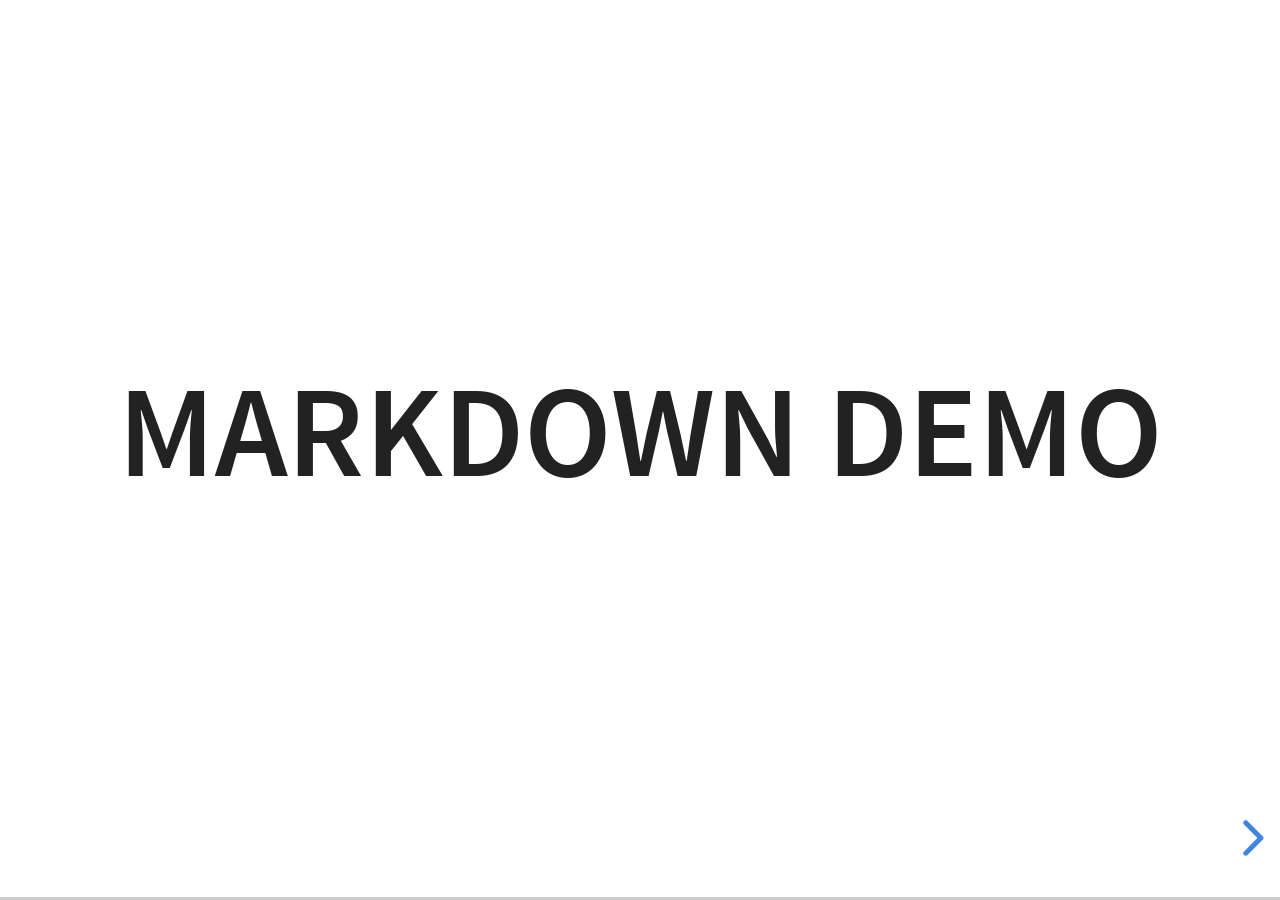
<file: docs/reveal.js/plugin/markdown/example.html>
<!doctype html>
<html lang="en">

	<head>
		<meta charset="utf-8">

		<title>reveal.js - Markdown Demo</title>

		<link rel="stylesheet" href="../../css/reveal.css">
		<link rel="stylesheet" href="../../css/theme/white.css" id="theme">

        <link rel="stylesheet" href="../../lib/css/zenburn.css">
	</head>

	<body>

		<div class="reveal">

			<div class="slides">

                <!-- Use external markdown resource, separate slides by three newlines; vertical slides by two newlines -->
                <section data-markdown="example.md" data-separator="^\n\n\n" data-separator-vertical="^\n\n"></section>

                <!-- Slides are separated by three dashes (quick 'n dirty regular expression) -->
                <section data-markdown data-separator="---">
                    <script type="text/template">
                        ## Demo 1
                        Slide 1
                        ---
                        ## Demo 1
                        Slide 2
                        ---
                        ## Demo 1
                        Slide 3
                    </script>
                </section>

                <!-- Slides are separated by newline + three dashes + newline, vertical slides identical but two dashes -->
                <section data-markdown data-separator="^\n---\n$" data-separator-vertical="^\n--\n$">
                    <script type="text/template">
                        ## Demo 2
                        Slide 1.1

                        --

                        ## Demo 2
                        Slide 1.2

                        ---

                        ## Demo 2
                        Slide 2
                    </script>
                </section>

                <!-- No "extra" slides, since there are no separators defined (so they'll become horizontal rulers) -->
                <section data-markdown>
                    <script type="text/template">
                        A

                        ---

                        B

                        ---

                        C
                    </script>
                </section>

                <!-- Slide attributes -->
                <section data-markdown>
                    <script type="text/template">
                        <!-- .slide: data-background="#000000" -->
                        ## Slide attributes
                    </script>
                </section>

                <!-- Element attributes -->
                <section data-markdown>
                    <script type="text/template">
                        ## Element attributes
                        - Item 1 <!-- .element: class="fragment" data-fragment-index="2" -->
                        - Item 2 <!-- .element: class="fragment" data-fragment-index="1" -->
                    </script>
                </section>

                <!-- Code -->
                <section data-markdown>
                    <script type="text/template">
                        ```php
                        public function foo()
                        {
                            $foo = array(
                                'bar' => 'bar'
                            )
                        }
                        ```
                    </script>
                </section>

            </div>
		</div>

		<script src="../../lib/js/head.min.js"></script>
		<script src="../../js/reveal.js"></script>

		<script>

			Reveal.initialize({
				controls: true,
				progress: true,
				history: true,
				center: true,

				// Optional libraries used to extend on reveal.js
				dependencies: [
					{ src: '../../lib/js/classList.js', condition: function() { return !document.body.classList; } },
					{ src: 'marked.js', condition: function() { return !!document.querySelector( '[data-markdown]' ); } },
                    { src: 'markdown.js', condition: function() { return !!document.querySelector( '[data-markdown]' ); } },
                    { src: '../highlight/highlight.js', async: true, callback: function() { hljs.initHighlightingOnLoad(); } },
					{ src: '../notes/notes.js' }
				]
			});

		</script>

	</body>
</html>
</file>
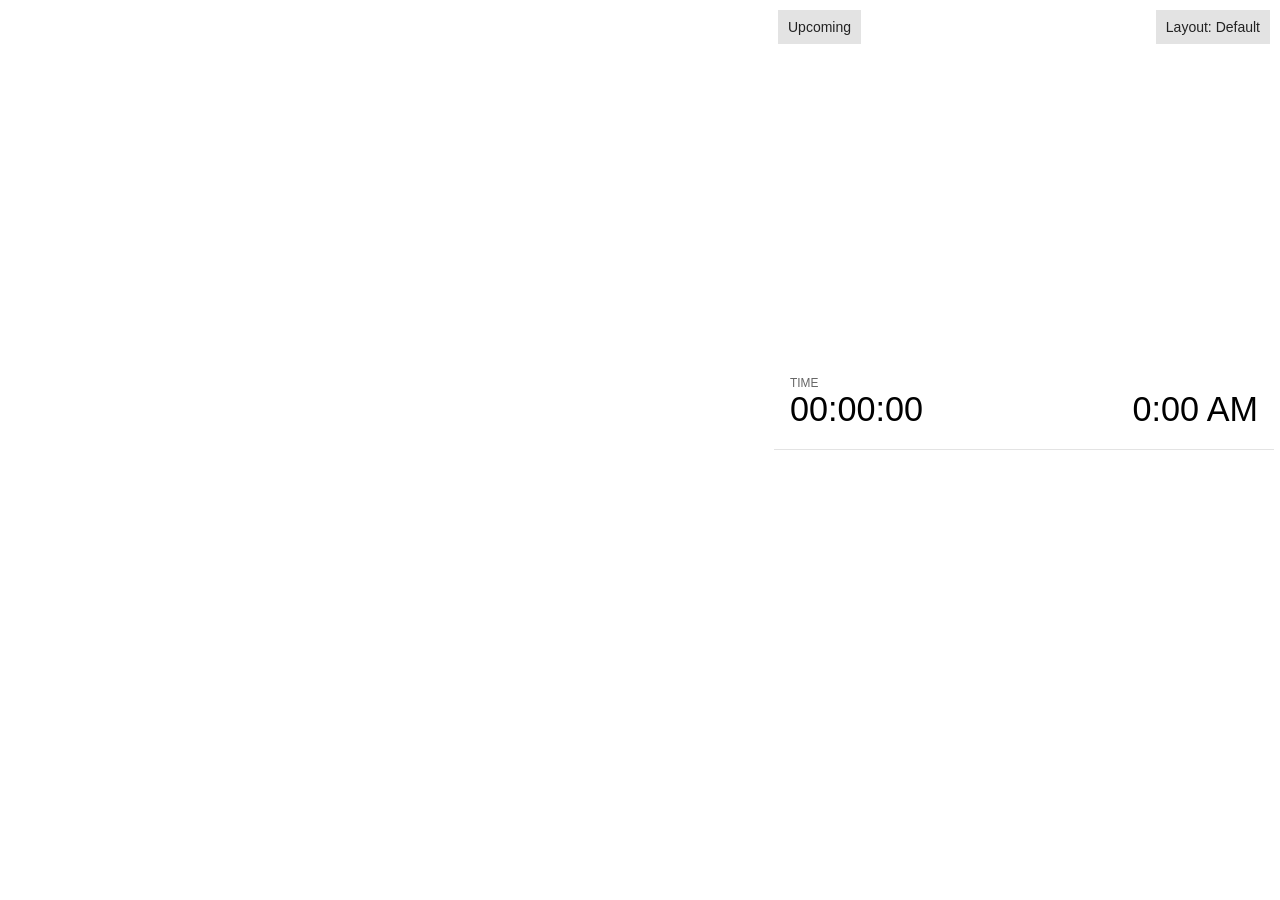
<file: docs/reveal.js/plugin/notes/notes.html>
<!doctype html>
<html lang="en">
	<head>
		<meta charset="utf-8">

		<title>reveal.js - Slide Notes</title>

		<style>
			body {
				font-family: Helvetica;
				font-size: 18px;
			}

			#current-slide,
			#upcoming-slide,
			#speaker-controls {
				padding: 6px;
				box-sizing: border-box;
				-moz-box-sizing: border-box;
			}

			#current-slide iframe,
			#upcoming-slide iframe {
				width: 100%;
				height: 100%;
				border: 1px solid #ddd;
			}

			#current-slide .label,
			#upcoming-slide .label {
				position: absolute;
				top: 10px;
				left: 10px;
				z-index: 2;
			}

			.overlay-element {
				height: 34px;
				line-height: 34px;
				padding: 0 10px;
				text-shadow: none;
				background: rgba( 220, 220, 220, 0.8 );
				color: #222;
				font-size: 14px;
			}

			.overlay-element.interactive:hover {
				background: rgba( 220, 220, 220, 1 );
			}

			#current-slide {
				position: absolute;
				width: 60%;
				height: 100%;
				top: 0;
				left: 0;
				padding-right: 0;
			}

			#upcoming-slide {
				position: absolute;
				width: 40%;
				height: 40%;
				right: 0;
				top: 0;
			}

			/* Speaker controls */
			#speaker-controls {
				position: absolute;
				top: 40%;
				right: 0;
				width: 40%;
				height: 60%;
				overflow: auto;
				font-size: 18px;
			}

				.speaker-controls-time.hidden,
				.speaker-controls-notes.hidden {
					display: none;
				}

				.speaker-controls-time .label,
				.speaker-controls-pace .label,
				.speaker-controls-notes .label {
					text-transform: uppercase;
					font-weight: normal;
					font-size: 0.66em;
					color: #666;
					margin: 0;
				}

				.speaker-controls-time, .speaker-controls-pace {
					border-bottom: 1px solid rgba( 200, 200, 200, 0.5 );
					margin-bottom: 10px;
					padding: 10px 16px;
					padding-bottom: 20px;
					cursor: pointer;
				}

				.speaker-controls-time .reset-button {
					opacity: 0;
					float: right;
					color: #666;
					text-decoration: none;
				}
				.speaker-controls-time:hover .reset-button {
					opacity: 1;
				}

				.speaker-controls-time .timer,
				.speaker-controls-time .clock {
					width: 50%;
				}

				.speaker-controls-time .timer,
				.speaker-controls-time .clock,
				.speaker-controls-time .pacing .hours-value,
				.speaker-controls-time .pacing .minutes-value,
				.speaker-controls-time .pacing .seconds-value {
					font-size: 1.9em;
				}

				.speaker-controls-time .timer {
					float: left;
				}

				.speaker-controls-time .clock {
					float: right;
					text-align: right;
				}

				.speaker-controls-time span.mute {
					opacity: 0.3;
				}

				.speaker-controls-time .pacing-title {
					margin-top: 5px;
				}

				.speaker-controls-time .pacing.ahead {
					color: blue;
				}

				.speaker-controls-time .pacing.on-track {
					color: green;
				}

				.speaker-controls-time .pacing.behind {
					color: red;
				}

				.speaker-controls-notes {
					padding: 10px 16px;
				}

				.speaker-controls-notes .value {
					margin-top: 5px;
					line-height: 1.4;
					font-size: 1.2em;
				}

			/* Layout selector */
			#speaker-layout {
				position: absolute;
				top: 10px;
				right: 10px;
				color: #222;
				z-index: 10;
			}
				#speaker-layout select {
					position: absolute;
					width: 100%;
					height: 100%;
					top: 0;
					left: 0;
					border: 0;
					box-shadow: 0;
					cursor: pointer;
					opacity: 0;

					font-size: 1em;
					background-color: transparent;

					-moz-appearance: none;
					-webkit-appearance: none;
					-webkit-tap-highlight-color: rgba(0, 0, 0, 0);
				}

				#speaker-layout select:focus {
					outline: none;
					box-shadow: none;
				}

			.clear {
				clear: both;
			}

			/* Speaker layout: Wide */
			body[data-speaker-layout="wide"] #current-slide,
			body[data-speaker-layout="wide"] #upcoming-slide {
				width: 50%;
				height: 45%;
				padding: 6px;
			}

			body[data-speaker-layout="wide"] #current-slide {
				top: 0;
				left: 0;
			}

			body[data-speaker-layout="wide"] #upcoming-slide {
				top: 0;
				left: 50%;
			}

			body[data-speaker-layout="wide"] #speaker-controls {
				top: 45%;
				left: 0;
				width: 100%;
				height: 50%;
				font-size: 1.25em;
			}

			/* Speaker layout: Tall */
			body[data-speaker-layout="tall"] #current-slide,
			body[data-speaker-layout="tall"] #upcoming-slide {
				width: 45%;
				height: 50%;
				padding: 6px;
			}

			body[data-speaker-layout="tall"] #current-slide {
				top: 0;
				left: 0;
			}

			body[data-speaker-layout="tall"] #upcoming-slide {
				top: 50%;
				left: 0;
			}

			body[data-speaker-layout="tall"] #speaker-controls {
				padding-top: 40px;
				top: 0;
				left: 45%;
				width: 55%;
				height: 100%;
				font-size: 1.25em;
			}

			/* Speaker layout: Notes only */
			body[data-speaker-layout="notes-only"] #current-slide,
			body[data-speaker-layout="notes-only"] #upcoming-slide {
				display: none;
			}

			body[data-speaker-layout="notes-only"] #speaker-controls {
				padding-top: 40px;
				top: 0;
				left: 0;
				width: 100%;
				height: 100%;
				font-size: 1.25em;
			}

			@media screen and (max-width: 1080px) {
				body[data-speaker-layout="default"] #speaker-controls {
					font-size: 16px;
				}
			}

			@media screen and (max-width: 900px) {
				body[data-speaker-layout="default"] #speaker-controls {
					font-size: 14px;
				}
			}

			@media screen and (max-width: 800px) {
				body[data-speaker-layout="default"] #speaker-controls {
					font-size: 12px;
				}
			}

		</style>
	</head>

	<body>

		<div id="current-slide"></div>
		<div id="upcoming-slide"><span class="overlay-element label">Upcoming</span></div>
		<div id="speaker-controls">
			<div class="speaker-controls-time">
				<h4 class="label">Time <span class="reset-button">Click to Reset</span></h4>
				<div class="clock">
					<span class="clock-value">0:00 AM</span>
				</div>
				<div class="timer">
					<span class="hours-value">00</span><span class="minutes-value">:00</span><span class="seconds-value">:00</span>
				</div>
				<div class="clear"></div>

				<h4 class="label pacing-title" style="display: none">Pacing – Time to finish current slide</h4>
				<div class="pacing" style="display: none">
					<span class="hours-value">00</span><span class="minutes-value">:00</span><span class="seconds-value">:00</span>
				</div>
			</div>

			<div class="speaker-controls-notes hidden">
				<h4 class="label">Notes</h4>
				<div class="value"></div>
			</div>
		</div>
		<div id="speaker-layout" class="overlay-element interactive">
			<span class="speaker-layout-label"></span>
			<select class="speaker-layout-dropdown"></select>
		</div>

		<script src="../../plugin/markdown/marked.js"></script>
		<script>

			(function() {

				var notes,
					notesValue,
					currentState,
					currentSlide,
					upcomingSlide,
					layoutLabel,
					layoutDropdown,
					connected = false;

				var SPEAKER_LAYOUTS = {
					'default': 'Default',
					'wide': 'Wide',
					'tall': 'Tall',
					'notes-only': 'Notes only'
				};

				setupLayout();

				window.addEventListener( 'message', function( event ) {

					var data = JSON.parse( event.data );

					// The overview mode is only useful to the reveal.js instance
					// where navigation occurs so we don't sync it
					if( data.state ) delete data.state.overview;

					// Messages sent by the notes plugin inside of the main window
					if( data && data.namespace === 'reveal-notes' ) {
						if( data.type === 'connect' ) {
							handleConnectMessage( data );
						}
						else if( data.type === 'state' ) {
							handleStateMessage( data );
						}
					}
					// Messages sent by the reveal.js inside of the current slide preview
					else if( data && data.namespace === 'reveal' ) {
						if( /ready/.test( data.eventName ) ) {
							// Send a message back to notify that the handshake is complete
							window.opener.postMessage( JSON.stringify({ namespace: 'reveal-notes', type: 'connected'} ), '*' );
						}
						else if( /slidechanged|fragmentshown|fragmenthidden|paused|resumed/.test( data.eventName ) && currentState !== JSON.stringify( data.state ) ) {

							window.opener.postMessage( JSON.stringify({ method: 'setState', args: [ data.state ]} ), '*' );

						}
					}

				} );

				/**
				 * Called when the main window is trying to establish a
				 * connection.
				 */
				function handleConnectMessage( data ) {

					if( connected === false ) {
						connected = true;

						setupIframes( data );
						setupKeyboard();
						setupNotes();
						setupTimer();
					}

				}

				/**
				 * Called when the main window sends an updated state.
				 */
				function handleStateMessage( data ) {

					// Store the most recently set state to avoid circular loops
					// applying the same state
					currentState = JSON.stringify( data.state );

					// No need for updating the notes in case of fragment changes
					if ( data.notes ) {
						notes.classList.remove( 'hidden' );
						notesValue.style.whiteSpace = data.whitespace;
						if( data.markdown ) {
							notesValue.innerHTML = marked( data.notes );
						}
						else {
							notesValue.innerHTML = data.notes;
						}
					}
					else {
						notes.classList.add( 'hidden' );
					}

					// Update the note slides
					currentSlide.contentWindow.postMessage( JSON.stringify({ method: 'setState', args: [ data.state ] }), '*' );
					upcomingSlide.contentWindow.postMessage( JSON.stringify({ method: 'setState', args: [ data.state ] }), '*' );
					upcomingSlide.contentWindow.postMessage( JSON.stringify({ method: 'next' }), '*' );

				}

				// Limit to max one state update per X ms
				handleStateMessage = debounce( handleStateMessage, 200 );

				/**
				 * Forward keyboard events to the current slide window.
				 * This enables keyboard events to work even if focus
				 * isn't set on the current slide iframe.
				 */
				function setupKeyboard() {

					document.addEventListener( 'keydown', function( event ) {
						currentSlide.contentWindow.postMessage( JSON.stringify({ method: 'triggerKey', args: [ event.keyCode ] }), '*' );
					} );

				}

				/**
				 * Creates the preview iframes.
				 */
				function setupIframes( data ) {

					var params = [
						'receiver',
						'progress=false',
						'history=false',
						'transition=none',
						'autoSlide=0',
						'backgroundTransition=none'
					].join( '&' );

					var urlSeparator = /\?/.test(data.url) ? '&' : '?';
					var hash = '#/' + data.state.indexh + '/' + data.state.indexv;
					var currentURL = data.url + urlSeparator + params + '&postMessageEvents=true' + hash;
					var upcomingURL = data.url + urlSeparator + params + '&controls=false' + hash;

					currentSlide = document.createElement( 'iframe' );
					currentSlide.setAttribute( 'width', 1280 );
					currentSlide.setAttribute( 'height', 1024 );
					currentSlide.setAttribute( 'src', currentURL );
					document.querySelector( '#current-slide' ).appendChild( currentSlide );

					upcomingSlide = document.createElement( 'iframe' );
					upcomingSlide.setAttribute( 'width', 640 );
					upcomingSlide.setAttribute( 'height', 512 );
					upcomingSlide.setAttribute( 'src', upcomingURL );
					document.querySelector( '#upcoming-slide' ).appendChild( upcomingSlide );

				}

				/**
				 * Setup the notes UI.
				 */
				function setupNotes() {

					notes = document.querySelector( '.speaker-controls-notes' );
					notesValue = document.querySelector( '.speaker-controls-notes .value' );

				}

				function getTimings() {

					var slides = Reveal.getSlides();
					var defaultTiming = Reveal.getConfig().defaultTiming;
					if (defaultTiming == null) {
						return null;
					}
					var timings = [];
					for ( var i in slides ) {
						var slide = slides[i];
						var timing = defaultTiming;
						if( slide.hasAttribute( 'data-timing' )) {
							var t = slide.getAttribute( 'data-timing' );
							timing = parseInt(t);
							if( isNaN(timing) ) {
								console.warn("Could not parse timing '" + t + "' of slide " + i + "; using default of " + defaultTiming);
								timing = defaultTiming;
							}
						}
						timings.push(timing);
					}
					return timings;

				}

				/**
				 * Return the number of seconds allocated for presenting
				 * all slides up to and including this one.
				 */
				function getTimeAllocated(timings) {

					var slides = Reveal.getSlides();
					var allocated = 0;
					var currentSlide = Reveal.getSlidePastCount();
					for (var i in slides.slice(0, currentSlide + 1)) {
						allocated += timings[i];
					}
					return allocated;

				}

				/**
				 * Create the timer and clock and start updating them
				 * at an interval.
				 */
				function setupTimer() {

					var start = new Date(),
					timeEl = document.querySelector( '.speaker-controls-time' ),
					clockEl = timeEl.querySelector( '.clock-value' ),
					hoursEl = timeEl.querySelector( '.hours-value' ),
					minutesEl = timeEl.querySelector( '.minutes-value' ),
					secondsEl = timeEl.querySelector( '.seconds-value' ),
					pacingTitleEl = timeEl.querySelector( '.pacing-title' ),
					pacingEl = timeEl.querySelector( '.pacing' ),
					pacingHoursEl = pacingEl.querySelector( '.hours-value' ),
					pacingMinutesEl = pacingEl.querySelector( '.minutes-value' ),
					pacingSecondsEl = pacingEl.querySelector( '.seconds-value' );

					var timings = getTimings();
					if (timings !== null) {
						pacingTitleEl.style.removeProperty('display');
						pacingEl.style.removeProperty('display');
					}

					function _displayTime( hrEl, minEl, secEl, time) {

						var sign = Math.sign(time) == -1 ? "-" : "";
						time = Math.abs(Math.round(time / 1000));
						var seconds = time % 60;
						var minutes = Math.floor( time / 60 ) % 60 ;
						var hours = Math.floor( time / ( 60 * 60 )) ;
						hrEl.innerHTML = sign + zeroPadInteger( hours );
						if (hours == 0) {
							hrEl.classList.add( 'mute' );
						}
						else {
							hrEl.classList.remove( 'mute' );
						}
						minEl.innerHTML = ':' + zeroPadInteger( minutes );
						if (hours == 0 && minutes == 0) {
							minEl.classList.add( 'mute' );
						}
						else {
							minEl.classList.remove( 'mute' );
						}
						secEl.innerHTML = ':' + zeroPadInteger( seconds );
					}

					function _updateTimer() {

						var diff, hours, minutes, seconds,
						now = new Date();

						diff = now.getTime() - start.getTime();

						clockEl.innerHTML = now.toLocaleTimeString( 'en-US', { hour12: true, hour: '2-digit', minute:'2-digit' } );
						_displayTime( hoursEl, minutesEl, secondsEl, diff );
						if (timings !== null) {
							_updatePacing(diff);
						}

					}

					function _updatePacing(diff) {

						var slideEndTiming = getTimeAllocated(timings) * 1000;
						var currentSlide = Reveal.getSlidePastCount();
						var currentSlideTiming = timings[currentSlide] * 1000;
						var timeLeftCurrentSlide = slideEndTiming - diff;
						if (timeLeftCurrentSlide < 0) {
							pacingEl.className = 'pacing behind';
						}
						else if (timeLeftCurrentSlide < currentSlideTiming) {
							pacingEl.className = 'pacing on-track';
						}
						else {
							pacingEl.className = 'pacing ahead';
						}
						_displayTime( pacingHoursEl, pacingMinutesEl, pacingSecondsEl, timeLeftCurrentSlide );

					}

					// Update once directly
					_updateTimer();

					// Then update every second
					setInterval( _updateTimer, 1000 );

					function _resetTimer() {

						if (timings == null) {
							start = new Date();
						}
						else {
							// Reset timer to beginning of current slide
							var slideEndTiming = getTimeAllocated(timings) * 1000;
							var currentSlide = Reveal.getSlidePastCount();
							var currentSlideTiming = timings[currentSlide] * 1000;
							var previousSlidesTiming = slideEndTiming - currentSlideTiming;
							var now = new Date();
							start = new Date(now.getTime() - previousSlidesTiming);
						}
						_updateTimer();

					}

					timeEl.addEventListener( 'click', function() {
						_resetTimer();
						return false;
					} );

				}

				/**
				 * Sets up the speaker view layout and layout selector.
				 */
				function setupLayout() {

					layoutDropdown = document.querySelector( '.speaker-layout-dropdown' );
					layoutLabel = document.querySelector( '.speaker-layout-label' );

					// Render the list of available layouts
					for( var id in SPEAKER_LAYOUTS ) {
						var option = document.createElement( 'option' );
						option.setAttribute( 'value', id );
						option.textContent = SPEAKER_LAYOUTS[ id ];
						layoutDropdown.appendChild( option );
					}

					// Monitor the dropdown for changes
					layoutDropdown.addEventListener( 'change', function( event ) {

						setLayout( layoutDropdown.value );

					}, false );

					// Restore any currently persisted layout
					setLayout( getLayout() );

				}

				/**
				 * Sets a new speaker view layout. The layout is persisted
				 * in local storage.
				 */
				function setLayout( value ) {

					var title = SPEAKER_LAYOUTS[ value ];

					layoutLabel.innerHTML = 'Layout' + ( title ? ( ': ' + title ) : '' );
					layoutDropdown.value = value;

					document.body.setAttribute( 'data-speaker-layout', value );

					// Persist locally
					if( supportsLocalStorage() ) {
						window.localStorage.setItem( 'reveal-speaker-layout', value );
					}

				}

				/**
				 * Returns the ID of the most recently set speaker layout
				 * or our default layout if none has been set.
				 */
				function getLayout() {

					if( supportsLocalStorage() ) {
						var layout = window.localStorage.getItem( 'reveal-speaker-layout' );
						if( layout ) {
							return layout;
						}
					}

					// Default to the first record in the layouts hash
					for( var id in SPEAKER_LAYOUTS ) {
						return id;
					}

				}

				function supportsLocalStorage() {

					try {
						localStorage.setItem('test', 'test');
						localStorage.removeItem('test');
						return true;
					}
					catch( e ) {
						return false;
					}

				}

				function zeroPadInteger( num ) {

					var str = '00' + parseInt( num );
					return str.substring( str.length - 2 );

				}

				/**
				 * Limits the frequency at which a function can be called.
				 */
				function debounce( fn, ms ) {

					var lastTime = 0,
						timeout;

					return function() {

						var args = arguments;
						var context = this;

						clearTimeout( timeout );

						var timeSinceLastCall = Date.now() - lastTime;
						if( timeSinceLastCall > ms ) {
							fn.apply( context, args );
							lastTime = Date.now();
						}
						else {
							timeout = setTimeout( function() {
								fn.apply( context, args );
								lastTime = Date.now();
							}, ms - timeSinceLastCall );
						}

					}

				}

			})();

		</script>
	</body>
</html>
</file>
<file: docs/reveal.js/css/theme/white.css>
/**
 * White theme for reveal.js. This is the opposite of the 'black' theme.
 *
 * By Hakim El Hattab, http://hakim.se
 */
@import url(../../lib/font/source-sans-pro/source-sans-pro.css);
section.has-dark-background, section.has-dark-background h1, section.has-dark-background h2, section.has-dark-background h3, section.has-dark-background h4, section.has-dark-background h5, section.has-dark-background h6 {
  color: #fff; }

/*********************************************
 * GLOBAL STYLES
 *********************************************/
body {
  background: #fff;
  background-color: #fff; }

.reveal {
  font-family: "Source Sans Pro", Helvetica, sans-serif;
  font-size: 42px;
  font-weight: normal;
  color: #222; }

::selection {
  color: #fff;
  background: #98bdef;
  text-shadow: none; }

::-moz-selection {
  color: #fff;
  background: #98bdef;
  text-shadow: none; }

.reveal .slides > section,
.reveal .slides > section > section {
  line-height: 1.3;
  font-weight: inherit; }

/*********************************************
 * HEADERS
 *********************************************/
.reveal h1,
.reveal h2,
.reveal h3,
.reveal h4,
.reveal h5,
.reveal h6 {
  margin: 0 0 20px 0;
  color: #222;
  font-family: "Source Sans Pro", Helvetica, sans-serif;
  font-weight: 600;
  line-height: 1.2;
  letter-spacing: normal;
  text-transform: uppercase;
  text-shadow: none;
  word-wrap: break-word; }

.reveal h1 {
  font-size: 2.5em; }

.reveal h2 {
  font-size: 1.6em; }

.reveal h3 {
  font-size: 1.3em; }

.reveal h4 {
  font-size: 1em; }

.reveal h1 {
  text-shadow: none; }

/*********************************************
 * OTHER
 *********************************************/
.reveal p {
  margin: 20px 0;
  line-height: 1.3; }

/* Ensure certain elements are never larger than the slide itself */
.reveal img,
.reveal video,
.reveal iframe {
  max-width: 95%;
  max-height: 95%; }

.reveal strong,
.reveal b {
  font-weight: bold; }

.reveal em {
  font-style: italic; }

.reveal ol,
.reveal dl,
.reveal ul {
  display: inline-block;
  text-align: left;
  margin: 0 0 0 1em; }

.reveal ol {
  list-style-type: decimal; }

.reveal ul {
  list-style-type: disc; }

.reveal ul ul {
  list-style-type: square; }

.reveal ul ul ul {
  list-style-type: circle; }

.reveal ul ul,
.reveal ul ol,
.reveal ol ol,
.reveal ol ul {
  display: block;
  margin-left: 40px; }

.reveal dt {
  font-weight: bold; }

.reveal dd {
  margin-left: 40px; }

.reveal blockquote {
  display: block;
  position: relative;
  width: 70%;
  margin: 20px auto;
  padding: 5px;
  font-style: italic;
  background: rgba(255, 255, 255, 0.05);
  box-shadow: 0px 0px 2px rgba(0, 0, 0, 0.2); }

.reveal blockquote p:first-child,
.reveal blockquote p:last-child {
  display: inline-block; }

.reveal q {
  font-style: italic; }

.reveal pre {
  display: block;
  position: relative;
  width: 90%;
  margin: 20px auto;
  text-align: left;
  font-size: 0.55em;
  font-family: monospace;
  line-height: 1.2em;
  word-wrap: break-word;
  box-shadow: 0px 0px 6px rgba(0, 0, 0, 0.3); }

.reveal code {
  font-family: monospace;
  text-transform: none; }

.reveal pre code {
  display: block;
  padding: 5px;
  overflow: auto;
  max-height: 600px;
  word-wrap: normal; }

.reveal table {
  margin: auto;
  border-collapse: collapse;
  border-spacing: 0; }

.reveal table th {
  font-weight: bold; }

.reveal table th,
.reveal table td {
  text-align: left;
  padding: 0.2em 0.5em 0.2em 0.5em;
  border-bottom: 1px solid; }

.reveal table th[align="center"],
.reveal table td[align="center"] {
  text-align: center; }

.reveal table th[align="right"],
.reveal table td[align="right"] {
  text-align: right; }

.reveal table tbody tr:last-child th,
.reveal table tbody tr:last-child td {
  border-bottom: none; }

.reveal sup {
  vertical-align: super; }

.reveal sub {
  vertical-align: sub; }

.reveal small {
  display: inline-block;
  font-size: 0.6em;
  line-height: 1.2em;
  vertical-align: top; }

.reveal small * {
  vertical-align: top; }

/*********************************************
 * LINKS
 *********************************************/
.reveal a {
  color: #2a76dd;
  text-decoration: none;
  -webkit-transition: color .15s ease;
  -moz-transition: color .15s ease;
  transition: color .15s ease; }

.reveal a:hover {
  color: #6ca0e8;
  text-shadow: none;
  border: none; }

.reveal .roll span:after {
  color: #fff;
  background: #1a53a1; }

/*********************************************
 * IMAGES
 *********************************************/
.reveal section img {
  margin: 15px 0px;
  background: rgba(255, 255, 255, 0.12);
  border: 4px solid #222;
  box-shadow: 0 0 10px rgba(0, 0, 0, 0.15); }

.reveal section img.plain {
  border: 0;
  box-shadow: none; }

.reveal a img {
  -webkit-transition: all .15s linear;
  -moz-transition: all .15s linear;
  transition: all .15s linear; }

.reveal a:hover img {
  background: rgba(255, 255, 255, 0.2);
  border-color: #2a76dd;
  box-shadow: 0 0 20px rgba(0, 0, 0, 0.55); }

/*********************************************
 * NAVIGATION CONTROLS
 *********************************************/
.reveal .controls {
  color: #2a76dd; }

/*********************************************
 * PROGRESS BAR
 *********************************************/
.reveal .progress {
  background: rgba(0, 0, 0, 0.2);
  color: #2a76dd; }

.reveal .progress span {
  -webkit-transition: width 800ms cubic-bezier(0.26, 0.86, 0.44, 0.985);
  -moz-transition: width 800ms cubic-bezier(0.26, 0.86, 0.44, 0.985);
  transition: width 800ms cubic-bezier(0.26, 0.86, 0.44, 0.985); }
</file>
<file: docs/reveal.js/lib/css/zenburn.css>
/*

Zenburn style from voldmar.ru (c) Vladimir Epifanov <voldmar@voldmar.ru>
based on dark.css by Ivan Sagalaev

*/

.hljs {
  display: block;
  overflow-x: auto;
  padding: 0.5em;
  background: #3f3f3f;
  color: #dcdcdc;
}

.hljs-keyword,
.hljs-selector-tag,
.hljs-tag {
  color: #e3ceab;
}

.hljs-template-tag {
  color: #dcdcdc;
}

.hljs-number {
  color: #8cd0d3;
}

.hljs-variable,
.hljs-template-variable,
.hljs-attribute {
  color: #efdcbc;
}

.hljs-literal {
  color: #efefaf;
}

.hljs-subst {
  color: #8f8f8f;
}

.hljs-title,
.hljs-name,
.hljs-selector-id,
.hljs-selector-class,
.hljs-section,
.hljs-type {
  color: #efef8f;
}

.hljs-symbol,
.hljs-bullet,
.hljs-link {
  color: #dca3a3;
}

.hljs-deletion,
.hljs-string,
.hljs-built_in,
.hljs-builtin-name {
  color: #cc9393;
}

.hljs-addition,
.hljs-comment,
.hljs-quote,
.hljs-meta {
  color: #7f9f7f;
}


.hljs-emphasis {
  font-style: italic;
}

.hljs-strong {
  font-weight: bold;
}
</file>
